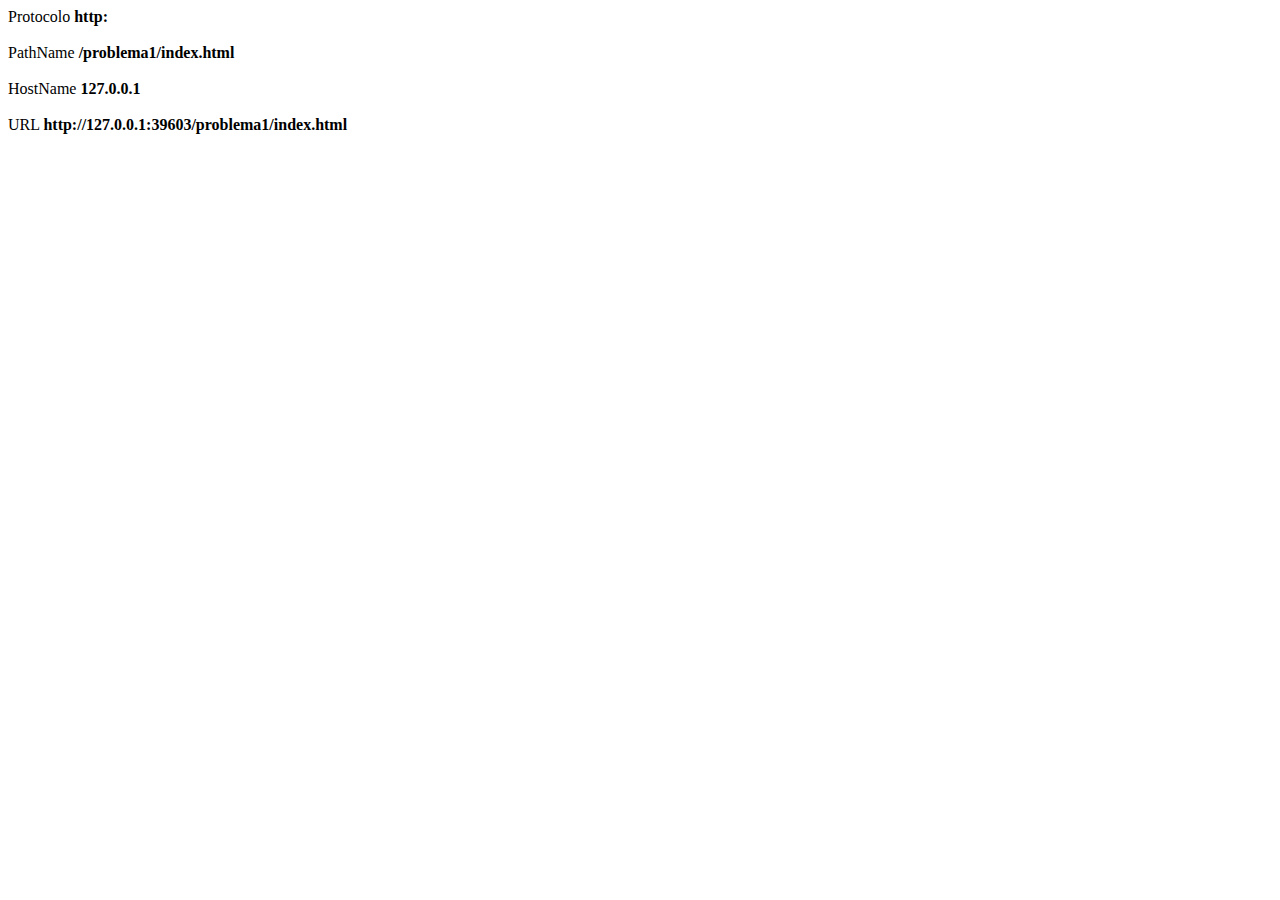
<file: problema1/index.html>
<!DOCTYPE html>
<html lang="en">
<head>
    <meta charset="UTF-8">
    <meta http-equiv="X-UA-Compatible" content="IE=edge">
    <meta name="viewport" content="width=device-width, initial-scale=1.0">
    <title>Document</title>
</head>
<body>
    
    <script src="codigo.js"></script>
</body>
</html>
</file>
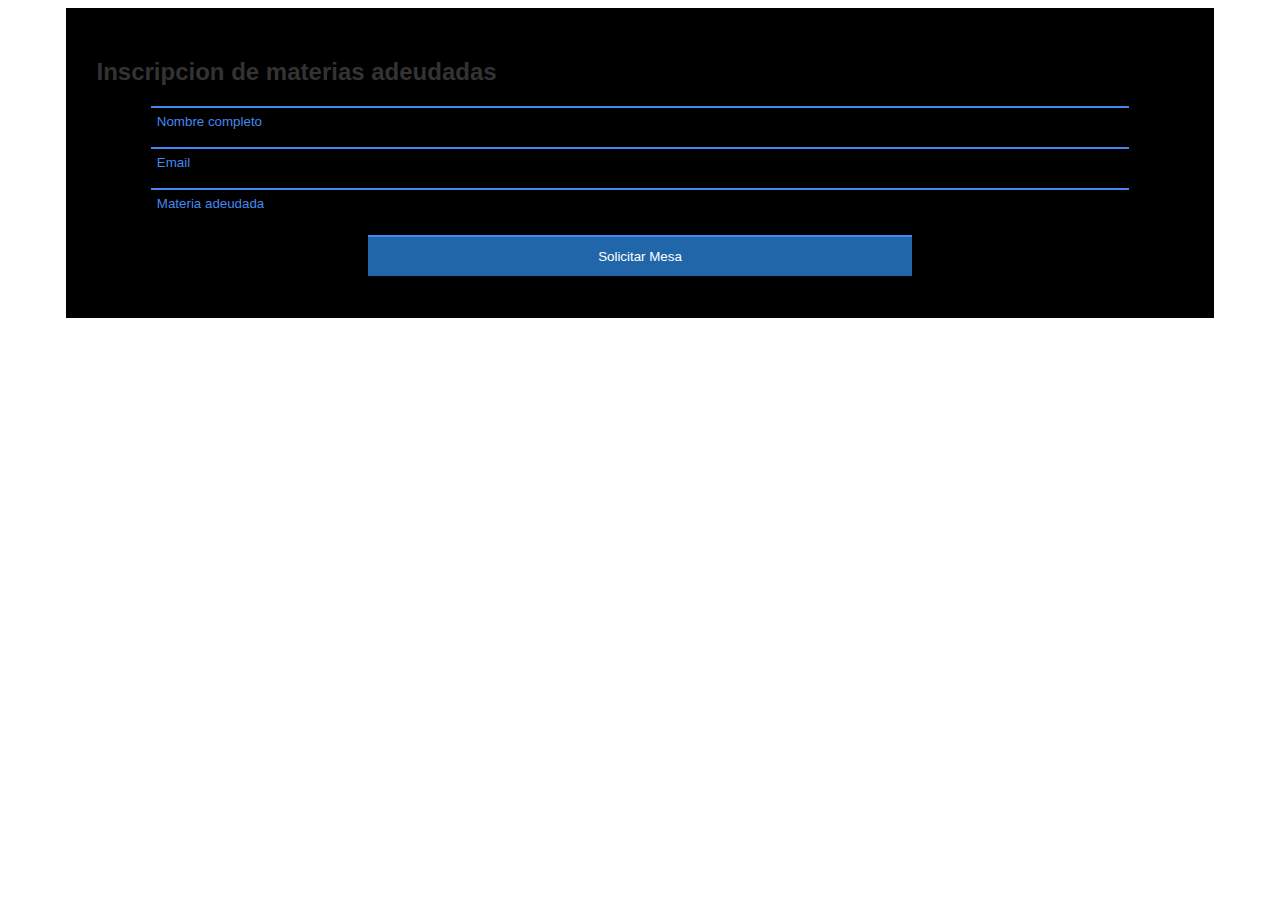
<file: problemacap9/index.html>
<!DOCTYPE html>
<html lang="en">
<head>
    <meta charset="UTF-8">
    <meta http-equiv="X-UA-Compatible" content="IE=edge">
    <meta name="viewport" content="width=device-width, initial-scale=1.0">
    <link rel="stylesheet" type="text/css" href="stilo.css">
    <title>historia de cofla 9</title>
</head>
<body>
    
    <form autocomplete="off">
        <h2>Inscripcion de materias adeudadas</h2>
        <input type="text" placeholder="Nombre completo" id="fullname">
        <input type="email" placeholder="Email" id="email">
        <input type="text" placeholder="Materia adeudada" id="materia">
        <input type="submit" value="Solicitar Mesa" id="btn-enviar">
        <div class="resultado"></div>
    </form>

    <script src="codigo.js"></script>
</body>
</html>
</file>
<file: problemacap9/stilo.css>
body{
    color: #333;
    font-family: sans-serif;    
}

input{
    display: block;
    width:90%;
    padding: 6px;
    margin: 12px auto;
    box-sizing: border-box;
    border: none;    
    border-top: 2px solid #48e;
    background: transparent;
    outline: none !important;
    transition: backgroud 0.3s;
}

input::placeholder{
    color: #48e;
    transition: color 0.3s;
    
}

input:hover{
    background: #26a;
}

input:hover::-moz-placeholder{
    color: white;
}

input[type="submit"]{
width: 50%;
margin-top: 18px;
padding: 12px;
background: #26a;
color: white;
}

input[type="submit"]:hover{
    background: #048;
}

form{
    width: 86%;
    margin: auto;
    background: black;
    padding: 30px;
}

.green{
    color: #9c9;
}

.red{
    color:#c99 ;
}
</file>
